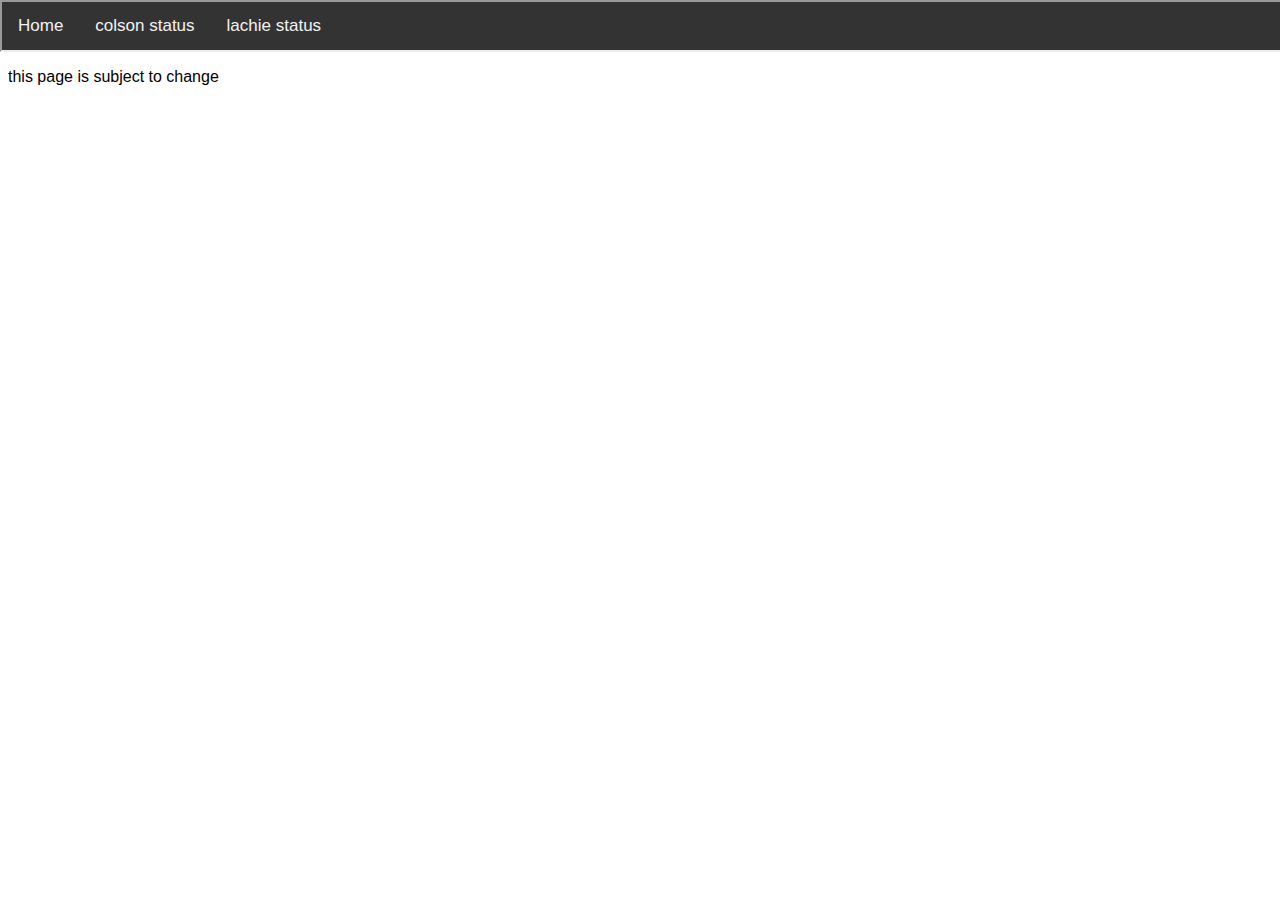
<file: index.html>
<html>
<head>
<title>home</title>
<link rel="stylesheet" href="https://bloohacked.github.io/truenet/style.css">
</head>
<body>
<iframe loading="lazy" src="https://bloohacked.github.io/truenet/navbar/" name="iFrame Name" scrolling="No"></iframe>
<p>this page is subject to change</p>
</body>
</html>
</file>
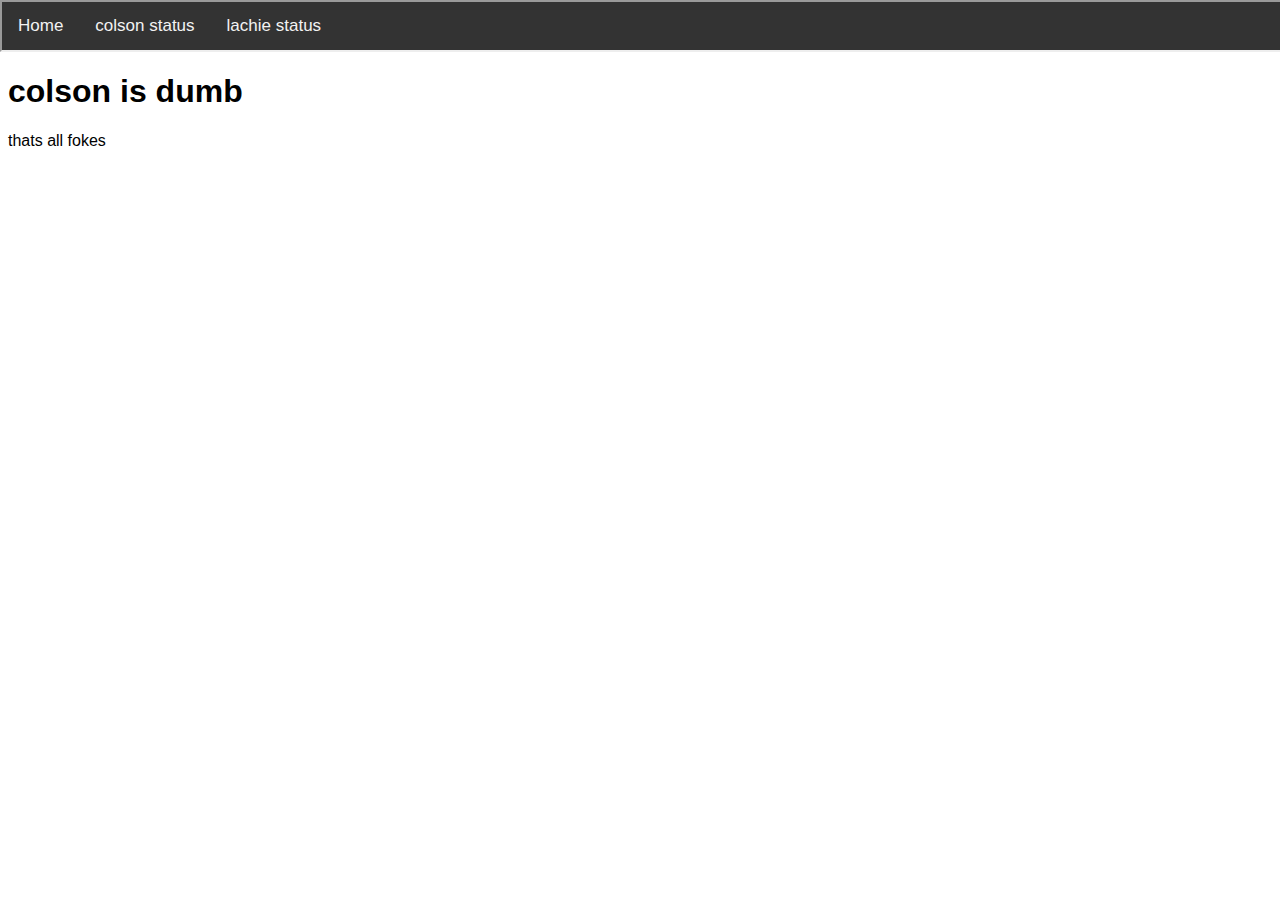
<file: colson-status/index.html>
<html>
<head>
<title>colson status</title>
<link rel="stylesheet" href="https://bloohacked.github.io/truenet/style.css">
<title>colson</title>
</head>
<body>
<iframe loading="lazy" src="https://bloohacked.github.io/truenet/navbar/" name="iFrame Name" scrolling="No"></iframe>
<h1>colson is dumb</h1>
<p>thats all fokes</p>
</body>
</html>
</file>
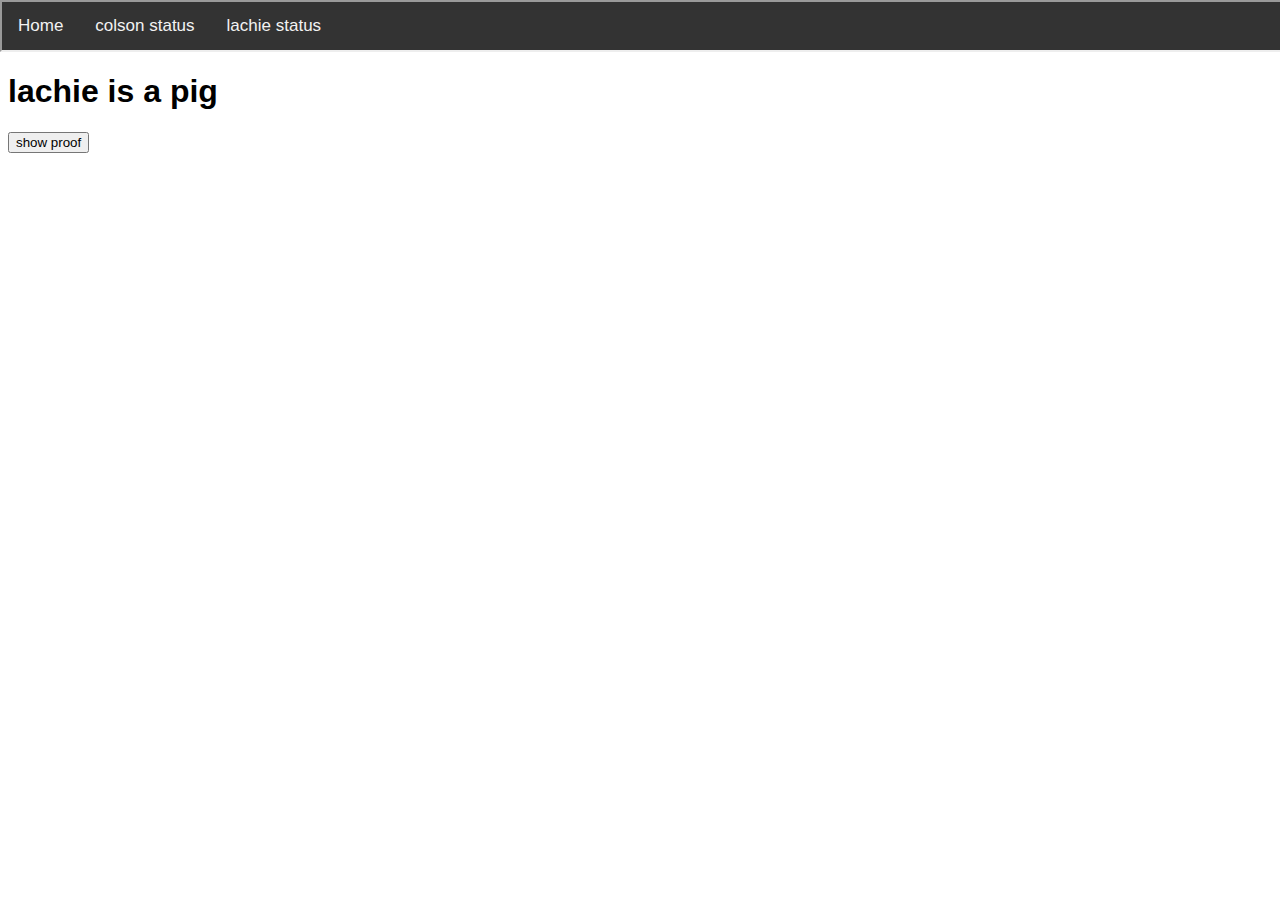
<file: lachie-status/index.html>
<html>
<head>
<link rel="stylesheet" href="https://bloohacked.github.io/truenet/style.css">
<script>
function dosomething() {
    location.replace("https://www.youtube.com/watch?v=dQw4w9WgXcQ");
}
</script>
</head>
<body>
<iframe loading="lazy" src="https://bloohacked.github.io/truenet/navbar/" name="iFrame Name" scrolling="No"></iframe>
<h1>lachie is a pig</h1>
<button onclick="dosomething()">show proof</button>
</body>
</html>
</file>
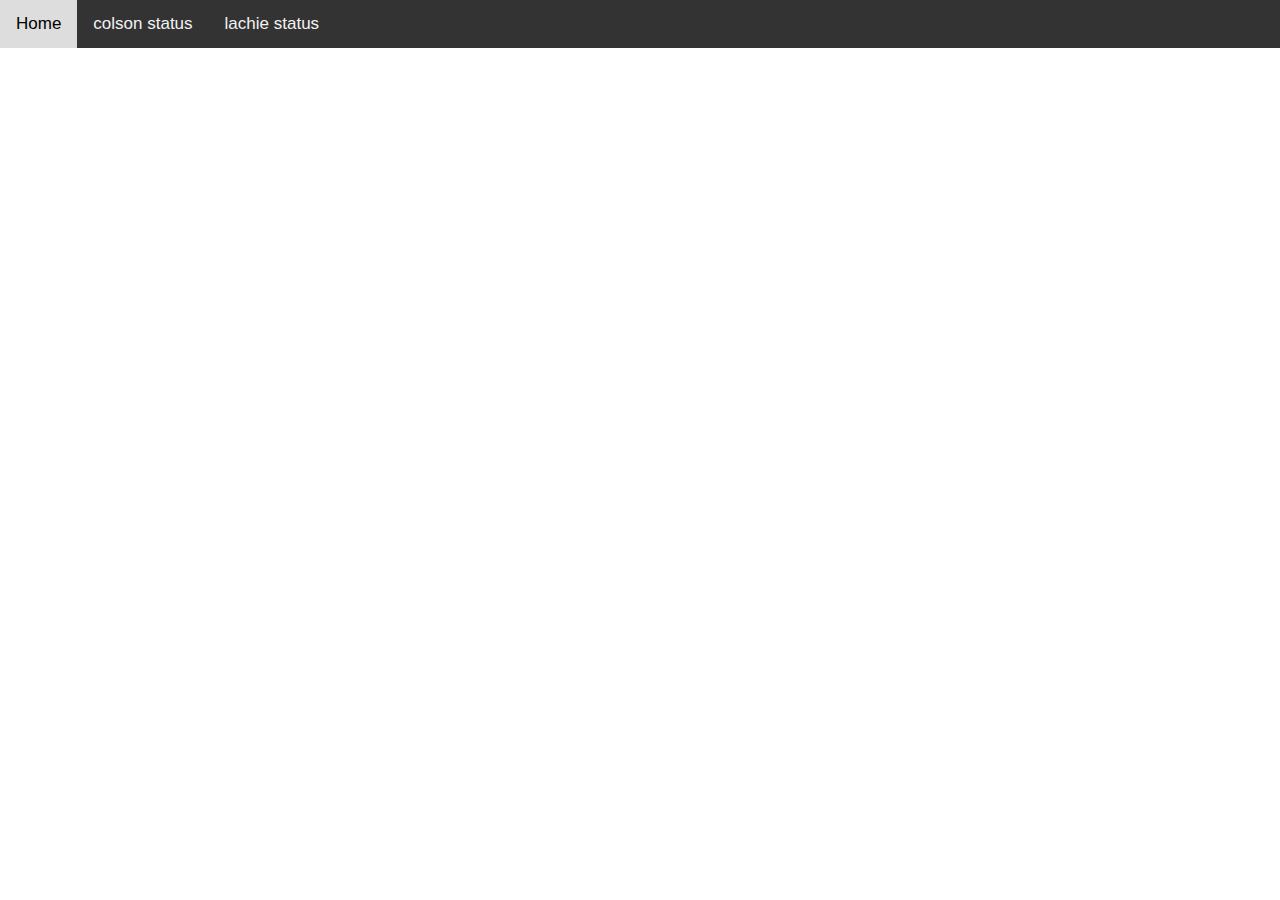
<file: navbar/index.html>
<html>
<head>
    <link rel="stylesheet" href="https://bloohacked.github.io/truenet/style.css">
    <script>
        console.log(window.parent.location.href);
    </script>
</head>
<body>
    <div class="topnav">
        <a class = "" href="https://bloohacked.github.io/truenet/" target="_top" id="home">Home</a>
        <a class = "" href="https://bloohacked.github.io/truenet/colson-status/" target="_top" id="colson">colson status</a>
        <a class = "" href="https://bloohacked.github.io/truenet/lachie-status/" target="_top" id="lachie">lachie status</a>
    </div>
    <script>
        var elems = [document.getElementById("home"), document.getElementById("colson"), document.getElementById("lachie")];
        for (let i = 0; i < elems.length; i++) { 
            if(elems[i].href == window.parent.location.href){
                elems[i].className = "active";
            }
        }
    </script>
</body>
</html>
</file>
